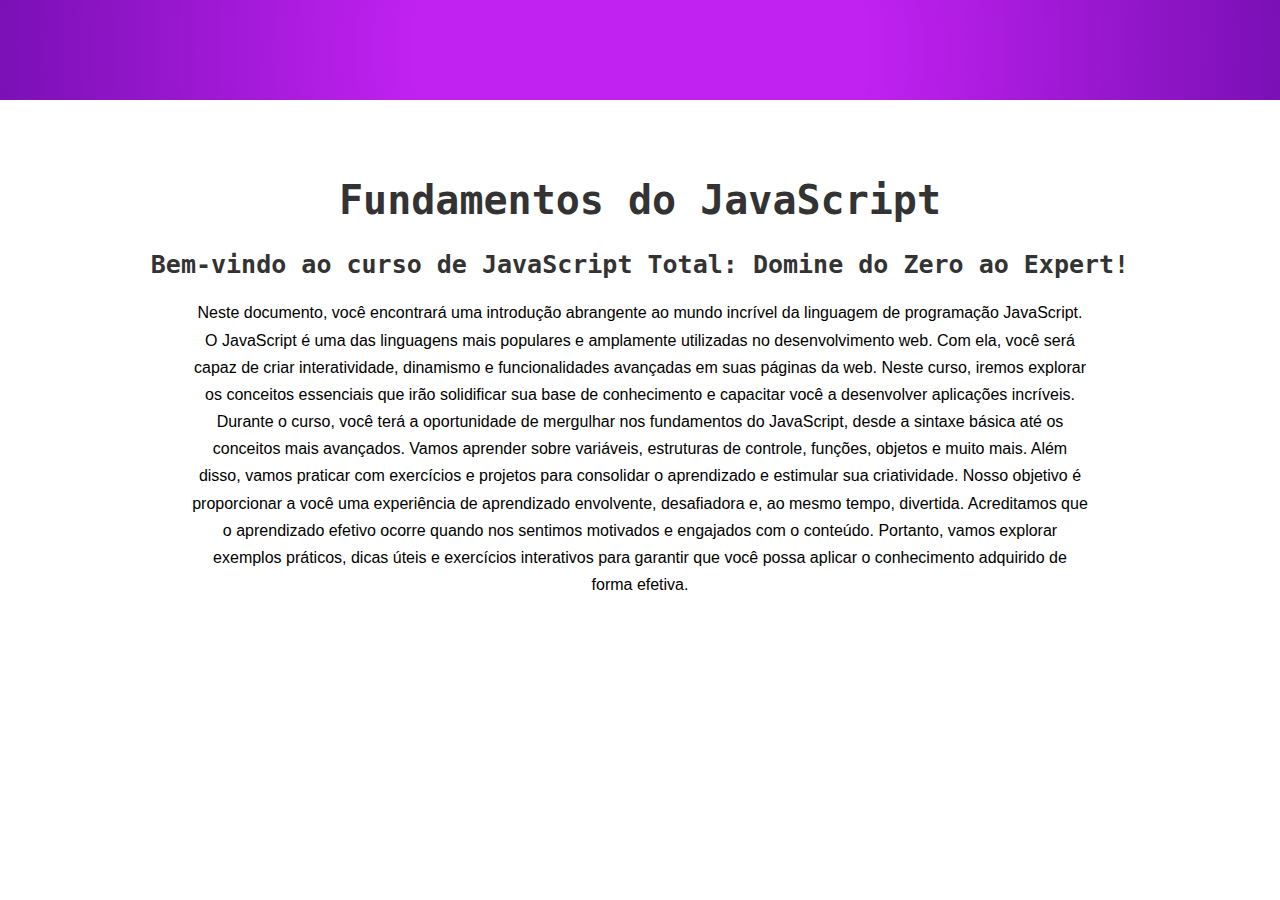
<file: 01-fundamentos-do-javascript/desafio1/index.html>
<html>
    <head>
        <script src="script.js"></script>
        <style>
            h1 {
                text-align: center;
                padding-top: 50px;
                font-family: monospace;
                font-size: 40px;
                color: rgb(51, 51, 51);
            }
            h2{
                text-align: center;
                font-family: monospace;
                font-size: 25px;
                color: rgb(51, 51, 51);
            }            
            .topo {
                height: 100px;
                background: radial-gradient(circle, rgba(193,33,241,1) 35%, rgba(122,16,181,1) 100%);
            }
            body{
                margin: 0px;
            }
            p {
                width: 70%;
                margin: 0 auto;
                text-align: center;
                line-height: 1.7;
                font-family: Arial, Helvetica, sans-serif;
            }
        
        </style>

        <title>Fundamentos do JavaScript</title>
    </head>
    <body>
        <div class="topo">
 
        </div>
        <h1>Fundamentos do JavaScript</h1>

          <h2> Bem-vindo ao curso de <strong> JavaScript Total: Domine do Zero ao Expert!</strong></h2>
        <p>
            Neste documento, você encontrará uma introdução abrangente ao mundo incrível da linguagem de programação JavaScript.

            O JavaScript é uma das linguagens mais populares e amplamente utilizadas no desenvolvimento web. Com ela, você será capaz de criar interatividade, dinamismo e funcionalidades avançadas em suas páginas da web. Neste curso, iremos explorar os conceitos essenciais que irão solidificar sua base de conhecimento e capacitar você a desenvolver aplicações incríveis.
            
            Durante o curso, você terá a oportunidade de mergulhar nos fundamentos do JavaScript, desde a sintaxe básica até os conceitos mais avançados. Vamos aprender sobre variáveis, estruturas de controle, funções, objetos e muito mais. Além disso, vamos praticar com exercícios e projetos para consolidar o aprendizado e estimular sua criatividade.
            
            Nosso objetivo é proporcionar a você uma experiência de aprendizado envolvente, desafiadora e, ao mesmo tempo, divertida. Acreditamos que o aprendizado efetivo ocorre quando nos sentimos motivados e engajados com o conteúdo. Portanto, vamos explorar exemplos práticos, dicas úteis e exercícios interativos para garantir que você possa aplicar o conhecimento adquirido de forma efetiva.        
    
        </p>


    </body>
</html>
</file>
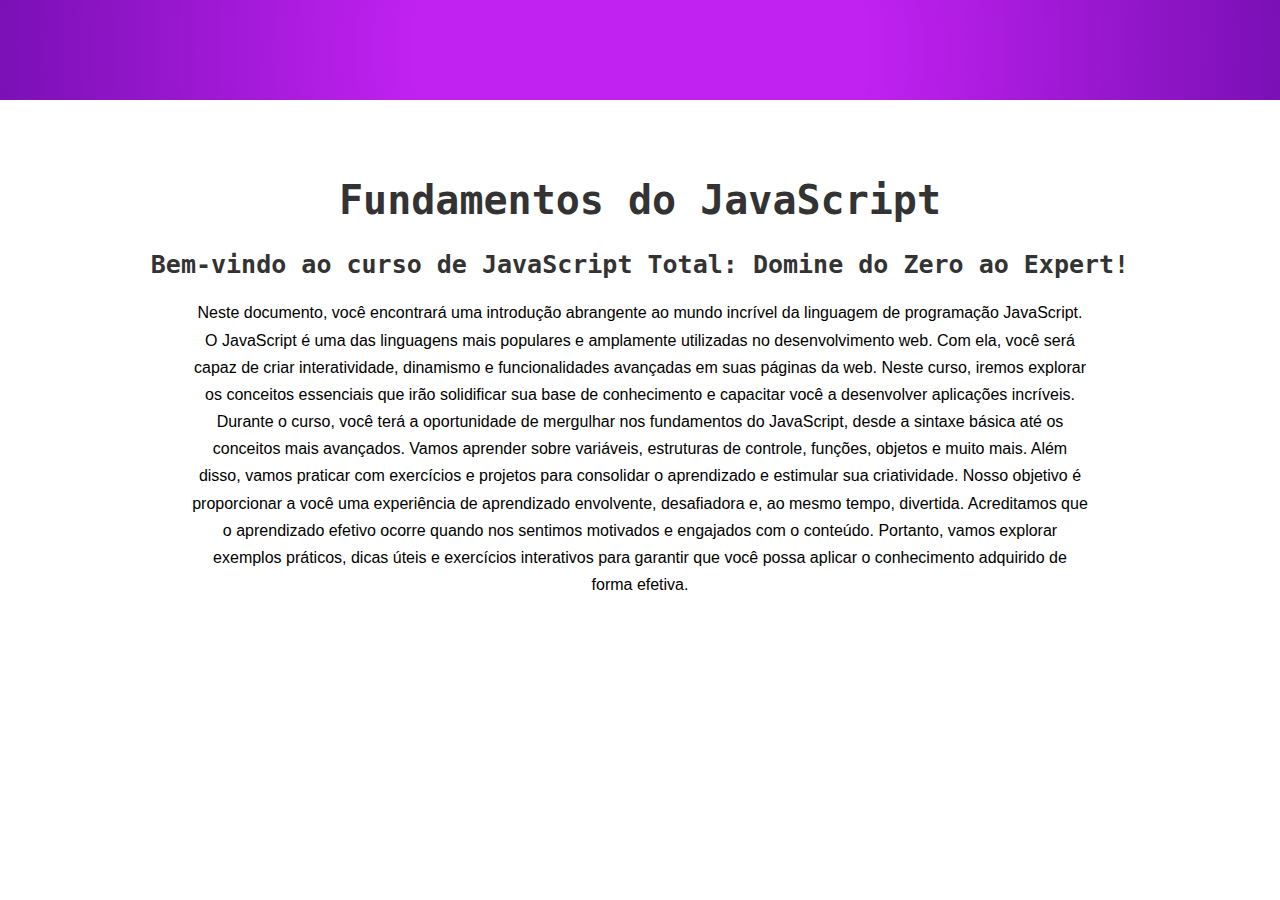
<file: 01-fundamentos-do-javascript/inicio/index.html>
<html>
    <head>

        <style>
            h1 {
                text-align: center;
                padding-top: 50px;
                font-family: monospace;
                font-size: 40px;
                color: rgb(51, 51, 51);
            }
            h2{
                text-align: center;
                font-family: monospace;
                font-size: 25px;
                color: rgb(51, 51, 51);
            }            
            .topo {
                height: 100px;
                background: radial-gradient(circle, rgba(193,33,241,1) 35%, rgba(122,16,181,1) 100%);
            }
            body{
                margin: 0px;
            }
            p {
                width: 70%;
                margin: 0 auto;
                text-align: center;
                line-height: 1.7;
                font-family: Arial, Helvetica, sans-serif;
            }
        
        </style>


        <title>Fundamentos do JavaScript</title>
    </head>
    <body>
        <div class="topo">
 
        </div>
        <h1>Fundamentos do JavaScript</h1>

          <h2> Bem-vindo ao curso de <strong> JavaScript Total: Domine do Zero ao Expert!</strong></h2>
        <p>
            Neste documento, você encontrará uma introdução abrangente ao mundo incrível da linguagem de programação JavaScript.

            O JavaScript é uma das linguagens mais populares e amplamente utilizadas no desenvolvimento web. Com ela, você será capaz de criar interatividade, dinamismo e funcionalidades avançadas em suas páginas da web. Neste curso, iremos explorar os conceitos essenciais que irão solidificar sua base de conhecimento e capacitar você a desenvolver aplicações incríveis.
            
            Durante o curso, você terá a oportunidade de mergulhar nos fundamentos do JavaScript, desde a sintaxe básica até os conceitos mais avançados. Vamos aprender sobre variáveis, estruturas de controle, funções, objetos e muito mais. Além disso, vamos praticar com exercícios e projetos para consolidar o aprendizado e estimular sua criatividade.
            
            Nosso objetivo é proporcionar a você uma experiência de aprendizado envolvente, desafiadora e, ao mesmo tempo, divertida. Acreditamos que o aprendizado efetivo ocorre quando nos sentimos motivados e engajados com o conteúdo. Portanto, vamos explorar exemplos práticos, dicas úteis e exercícios interativos para garantir que você possa aplicar o conhecimento adquirido de forma efetiva.        
    
        </p>


    </body>
</html>
</file>
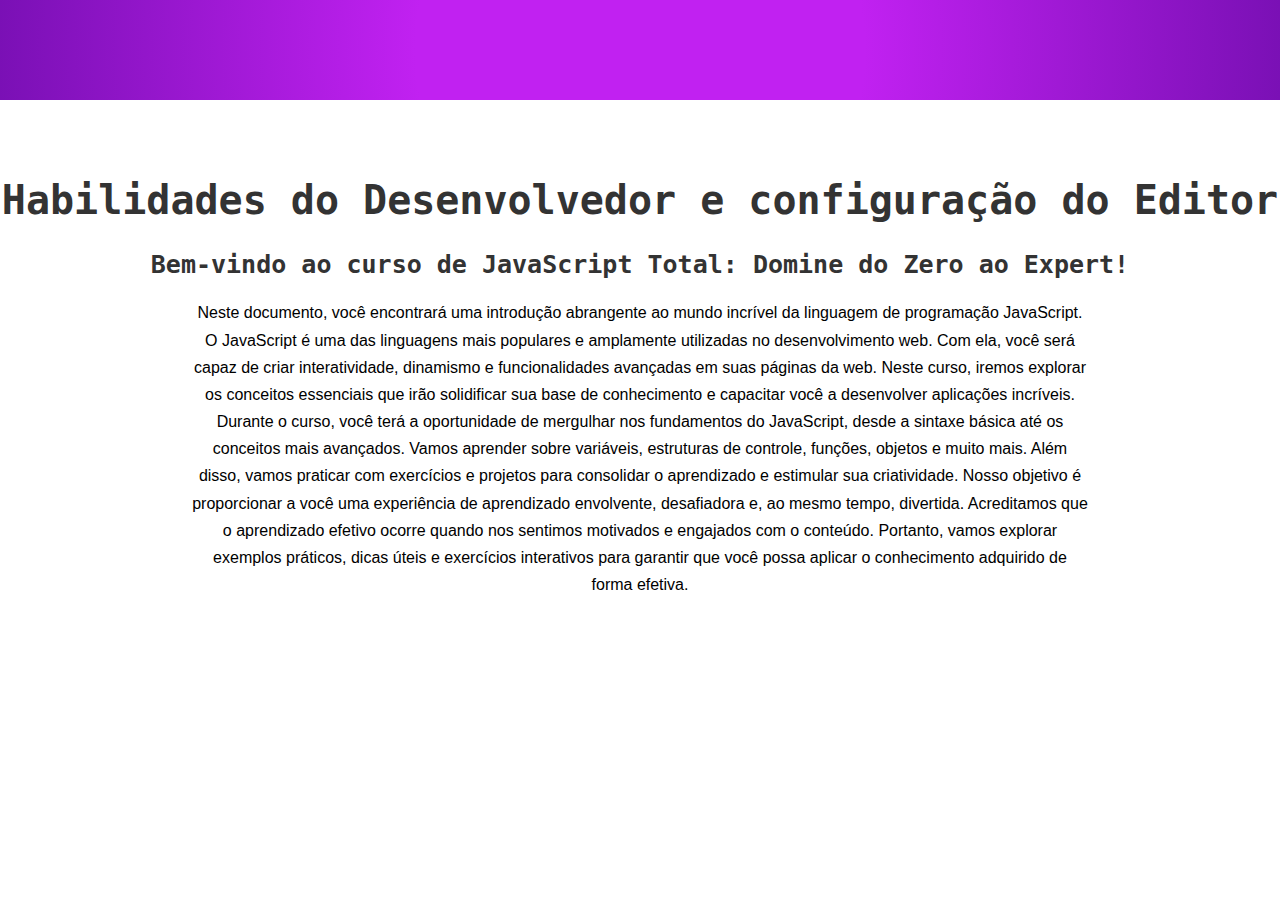
<file: 02-Habilidades-do-desenvolvedor-e-configuracao-do-editor/fim/index.html>
<html>
  <head>
    <script src="script.js"></script>
    <style>
      h1 {
        text-align: center;
        padding-top: 50px;
        font-family: monospace;
        font-size: 40px;
        color: rgb(51, 51, 51);
      }
      h2 {
        text-align: center;
        font-family: monospace;
        font-size: 25px;
        color: rgb(51, 51, 51);
      }
      .topo {
        height: 100px;
        background: radial-gradient(
          circle,
          rgba(193, 33, 241, 1) 35%,
          rgba(122, 16, 181, 1) 100%
        );
      }
      body {
        margin: 0px;
      }
      p {
        width: 70%;
        margin: 0 auto;
        text-align: center;
        line-height: 1.7;
        font-family: Arial, Helvetica, sans-serif;
      }
    </style>

    <title>Fundamentos do JavaScript</title>
  </head>
  <body>
    <div class="topo"></div>
    <h1>Habilidades do Desenvolvedor e configuração do Editor</h1>

    <h2>
      Bem-vindo ao curso de
      <strong> JavaScript Total: Domine do Zero ao Expert!</strong>
    </h2>
    <p>
      Neste documento, você encontrará uma introdução abrangente ao mundo
      incrível da linguagem de programação JavaScript. O JavaScript é uma das
      linguagens mais populares e amplamente utilizadas no desenvolvimento web.
      Com ela, você será capaz de criar interatividade, dinamismo e
      funcionalidades avançadas em suas páginas da web. Neste curso, iremos
      explorar os conceitos essenciais que irão solidificar sua base de
      conhecimento e capacitar você a desenvolver aplicações incríveis. Durante
      o curso, você terá a oportunidade de mergulhar nos fundamentos do
      JavaScript, desde a sintaxe básica até os conceitos mais avançados. Vamos
      aprender sobre variáveis, estruturas de controle, funções, objetos e muito
      mais. Além disso, vamos praticar com exercícios e projetos para consolidar
      o aprendizado e estimular sua criatividade. Nosso objetivo é proporcionar
      a você uma experiência de aprendizado envolvente, desafiadora e, ao mesmo
      tempo, divertida. Acreditamos que o aprendizado efetivo ocorre quando nos
      sentimos motivados e engajados com o conteúdo. Portanto, vamos explorar
      exemplos práticos, dicas úteis e exercícios interativos para garantir que
      você possa aplicar o conhecimento adquirido de forma efetiva.
    </p>
  </body>
</html>
</file>
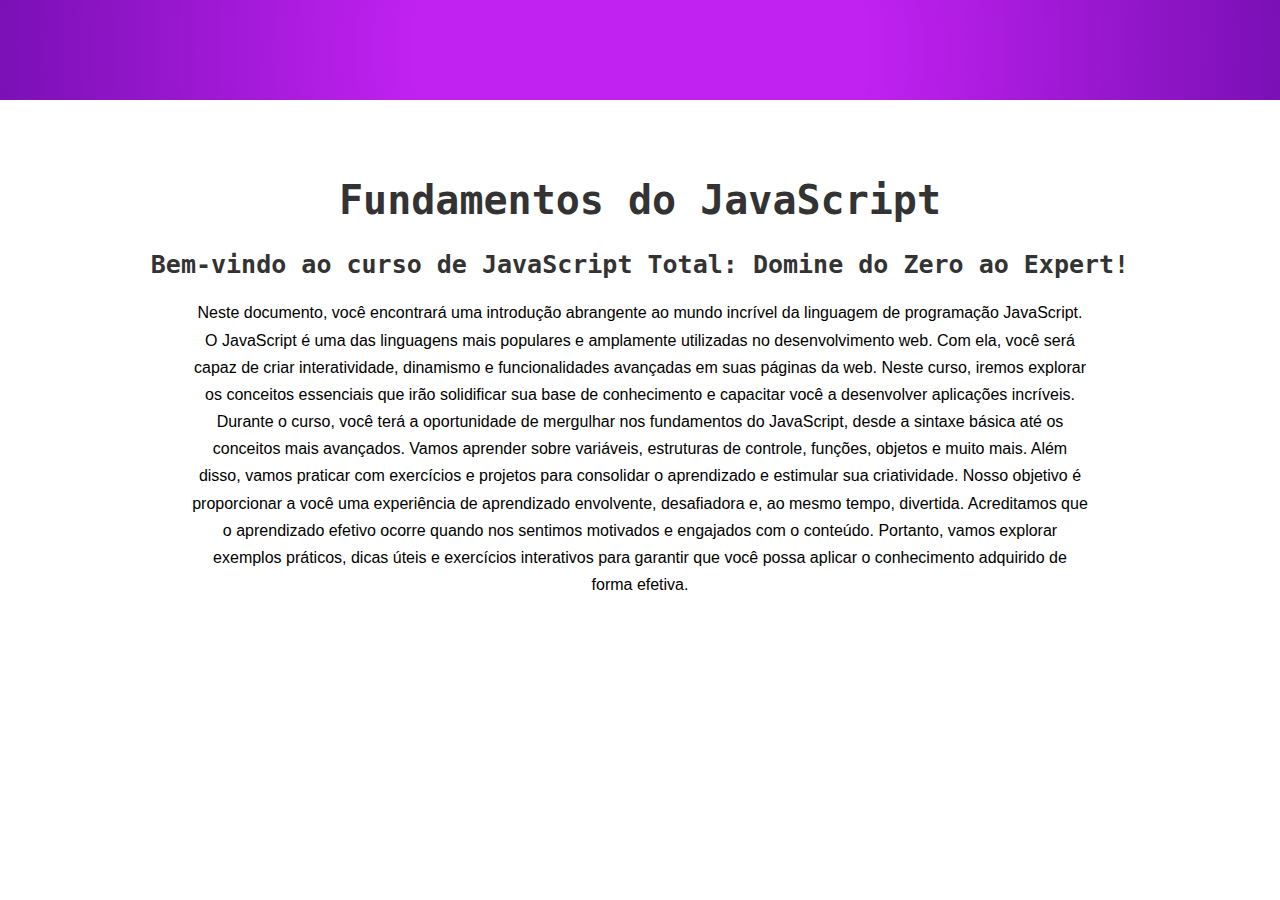
<file: 04-JavaScript-no-navegador-fundamentos-de-DOM-e-eventos/inicio/index.html>
<html>
    <head>

        <style>
            h1 {
                text-align: center;
                padding-top: 50px;
                font-family: monospace;
                font-size: 40px;
                color: rgb(51, 51, 51);
            }
            h2{
                text-align: center;
                font-family: monospace;
                font-size: 25px;
                color: rgb(51, 51, 51);
            }            
            .topo {
                height: 100px;
                background: radial-gradient(circle, rgba(193,33,241,1) 35%, rgba(122,16,181,1) 100%);
            }
            body{
                margin: 0px;
            }
            p {
                width: 70%;
                margin: 0 auto;
                text-align: center;
                line-height: 1.7;
                font-family: Arial, Helvetica, sans-serif;
            }
        
        </style>

<script>
    const retornaNumeroPorExtenso = (numero) => {
        if (numero === 0) {
            return "zero";
        }

        // Forma 1

        const numerosPorExtenso = [];
        numerosPorExtenso[0] = "";
        numerosPorExtenso[1] = "um";
        numerosPorExtenso[2] = "dois";
        numerosPorExtenso[3] = "três";
        numerosPorExtenso[4] = "quatro";
        numerosPorExtenso[5] = "cinco";
        numerosPorExtenso[6] = "seis";
        numerosPorExtenso[7] = "sete";
        numerosPorExtenso[8] = "oito";
        numerosPorExtenso[9] = "nove";
        numerosPorExtenso[10] = "dez";
        numerosPorExtenso[11] = "onze";
        numerosPorExtenso[12] = "doze";
        numerosPorExtenso[13] = "treze";
        numerosPorExtenso[14] = "quatorze";
        numerosPorExtenso[15] = "quinze";
        numerosPorExtenso[16] = "dezesseis";
        numerosPorExtenso[17] = "dezessete";
        numerosPorExtenso[18] = "dezoito";
        numerosPorExtenso[19] = "dezenove";


        const dezenasPorExtenso = [];
        dezenasPorExtenso[20] = "vinte";
        dezenasPorExtenso[30] = "trinta";
        dezenasPorExtenso[40] = "quarenta";
        dezenasPorExtenso[50] = "cinquenta";
        dezenasPorExtenso[60] = "sessenta";
        dezenasPorExtenso[70] = "setenta";
        dezenasPorExtenso[80] = "oitenta";
        dezenasPorExtenso[90] = "noventa"

        const centenasPorExtenso = [];
        centenasPorExtenso[100] = "cento";
        centenasPorExtenso[200] = "duzentos";
        centenasPorExtenso[300] = "trezentos";
        centenasPorExtenso[400] = "quatrocentos";
        centenasPorExtenso[500] = "quinhentos";
        centenasPorExtenso[600] = "seiscentos";
        centenasPorExtenso[700] = "setecentos";
        centenasPorExtenso[800] = "oitocentos";
        centenasPorExtenso[900] = "novecentos";



        if (numero >= 1 && numero <= 19) {
            return numerosPorExtenso[numero];
        }

        if (numero >= 20 && numero <= 99) {
            const unidades = numero % 10;
            const unidadesString = numerosPorExtenso[unidades];

            const dezenas = numero - unidades;
            const dezenasString = dezenasPorExtenso[dezenas]

            if (unidades === 0) {
                return dezenasString;
            } else {
                return `${dezenasString} e ${unidadesString}`;
            }
        }

        if (numero == 100){
            return 'cem';
        }

        if (numero >= 100 && numero <= 999) {
            const resto = numero % 100;
            const centenas = numero - resto;

            const centenasString = centenasPorExtenso[centenas];

            if (resto === 0) {
                return centenasString;
            } else {
                return `${centenasString} e ${retornaNumeroPorExtenso(resto)}`;
            }
        }        


    };




    console.log(retornaNumeroPorExtenso(3));
    console.log(retornaNumeroPorExtenso(30));
    console.log(retornaNumeroPorExtenso(33));
    console.log(retornaNumeroPorExtenso(333));
</script>
        <title>Fundamentos do JavaScript</title>
    </head>
    <body>
        <div class="topo">
 
        </div>
        <h1>Fundamentos do JavaScript</h1>

          <h2> Bem-vindo ao curso de <strong> JavaScript Total: Domine do Zero ao Expert!</strong></h2>
        <p>
            Neste documento, você encontrará uma introdução abrangente ao mundo incrível da linguagem de programação JavaScript.

            O JavaScript é uma das linguagens mais populares e amplamente utilizadas no desenvolvimento web. Com ela, você será capaz de criar interatividade, dinamismo e funcionalidades avançadas em suas páginas da web. Neste curso, iremos explorar os conceitos essenciais que irão solidificar sua base de conhecimento e capacitar você a desenvolver aplicações incríveis.
            
            Durante o curso, você terá a oportunidade de mergulhar nos fundamentos do JavaScript, desde a sintaxe básica até os conceitos mais avançados. Vamos aprender sobre variáveis, estruturas de controle, funções, objetos e muito mais. Além disso, vamos praticar com exercícios e projetos para consolidar o aprendizado e estimular sua criatividade.
            
            Nosso objetivo é proporcionar a você uma experiência de aprendizado envolvente, desafiadora e, ao mesmo tempo, divertida. Acreditamos que o aprendizado efetivo ocorre quando nos sentimos motivados e engajados com o conteúdo. Portanto, vamos explorar exemplos práticos, dicas úteis e exercícios interativos para garantir que você possa aplicar o conhecimento adquirido de forma efetiva.        
    
        </p>


    </body>
</html>
</file>
